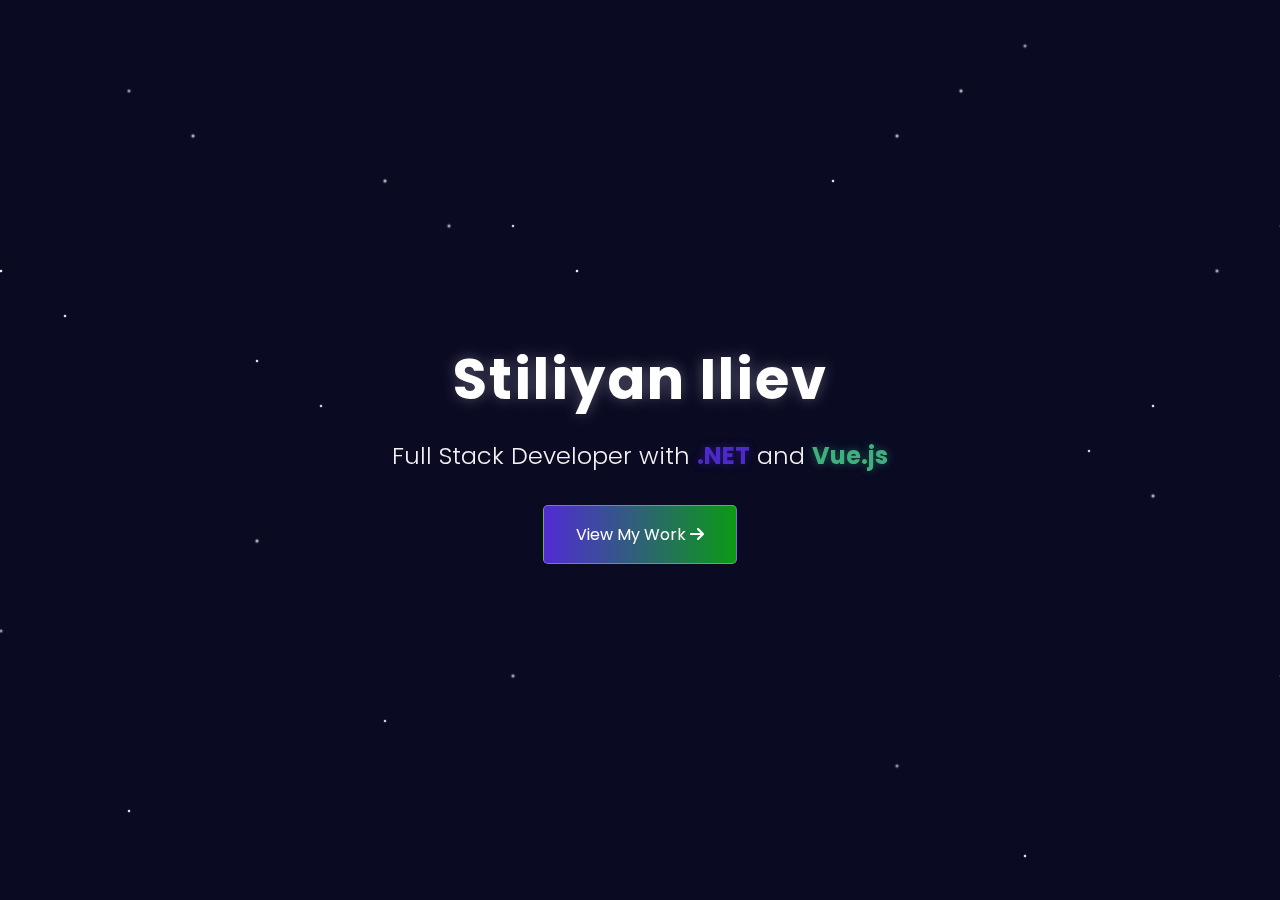
<file: index.html>
<!DOCTYPE html>
<html lang="en">
<head>
    <meta charset="UTF-8">
    <meta name="viewport" content="width=device-width, initial-scale=1.0">
    <title>Stiliyan Iliev – Personal Portfolio</title>
    <link rel="stylesheet" href="https://cdnjs.cloudflare.com/ajax/libs/font-awesome/6.0.0/css/all.min.css">
    <link rel="stylesheet" href="styles/main.css">
</head>
<body>
    <div id="app"></div>

    <script src="scripts/router.js"></script>
    <script src="scripts/certificates.js"></script>
    <script src="scripts/recommendations.js"></script>
</body>
</html>
</file>
<file: styles/main.css>
@import "../styles/home/home.css";
@import url('https://fonts.googleapis.com/css2?family=Poppins:wght@300;400;500;600;700&display=swap');
@import "../styles/portfolio/portfolio.css";

body {
    font-family: 'Poppins', sans-serif;
    color: #ffffff;
    box-sizing: border-box;
    margin: 0;
    padding: 0;
    background-color: #0a0a23;
    min-height: 100vh;
    position: relative;
}

/* Global star background effect */
body::before,
body::after {
    content: '';
    position: fixed;
    width: 2px;
    height: 2px;
    background: white;
    top: 50%;
    left: 50%;
    box-shadow: 
        0 0 20px rgba(255, 255, 255, 0.8),
        -50vw -20vh 1px rgba(255, 255, 255, 0.9),
        -40vw -40vh 2px rgba(255, 255, 255, 0.7),
        -30vw -10vh 1px rgba(255, 255, 255, 0.8),
        -20vw -30vh 2px rgba(255, 255, 255, 0.9),
        -10vw -25vh 1px rgba(255, 255, 255, 0.7),
        10vw -15vh 1px rgba(255, 255, 255, 0.8),
        20vw -35vh 2px rgba(255, 255, 255, 0.9),
        30vw -45vh 2px rgba(255, 255, 255, 0.7),
        40vw -5vh 1px rgba(255, 255, 255, 0.8),
        50vw -25vh 1px rgba(255, 255, 255, 0.9),
        -50vw 20vh 2px rgba(255, 255, 255, 0.7),
        -40vw 40vh 1px rgba(255, 255, 255, 0.8),
        -30vw 10vh 2px rgba(255, 255, 255, 0.9),
        -20vw 30vh 1px rgba(255, 255, 255, 0.7),
        -10vw 25vh 2px rgba(255, 255, 255, 0.8),
        10vw 15vh 1px rgba(255, 255, 255, 0.9),
        20vw 35vh 2px rgba(255, 255, 255, 0.7),
        30vw 45vh 1px rgba(255, 255, 255, 0.8),
        40vw 5vh 2px rgba(255, 255, 255, 0.9),
        50vw 25vh 1px rgba(255, 255, 255, 0.7),
        -45vw -15vh 1px rgba(255, 255, 255, 0.8),
        -35vw -35vh 2px rgba(255, 255, 255, 0.9),
        -25vw -5vh 1px rgba(255, 255, 255, 0.7),
        -15vw -25vh 2px rgba(255, 255, 255, 0.8),
        -5vw -20vh 1px rgba(255, 255, 255, 0.9),
        5vw -10vh 2px rgba(255, 255, 255, 0.7),
        15vw -30vh 1px rgba(255, 255, 255, 0.8),
        25vw -40vh 2px rgba(255, 255, 255, 0.9),
        35vw 0vh 1px rgba(255, 255, 255, 0.7),
        45vw -20vh 2px rgba(255, 255, 255, 0.8);
    animation: twinkle 8s ease-in-out infinite alternate;
    z-index: -1;
    pointer-events: none;
}

body::after {
    animation-delay: -4s;
}

@keyframes twinkle {
    0% {
        opacity: 0.3;
        transform: scale(0.5);
    }
    50% {
        opacity: 1;
        transform: scale(1.2);
    }
    100% {
        opacity: 0.3;
        transform: scale(0.5);
    }
}

.container {
    width: 100%;
    min-height: 100vh;
    position: relative;
}

.about-container,
.floating-header,
.section {
    position: relative;
    z-index: 1;
}

.floating-header {
    text-align: center;
    background: rgba(10, 10, 35, 0.8);
    backdrop-filter: blur(10px);
    padding: 1rem 2rem;
    border-radius: 10px;
    margin-bottom: 2rem;
}

.floating-header h1 {
    font-size: 2rem;
    margin: 0;
    margin-bottom: 0.5rem;
    font-weight: 600;
}

.floating-header p {
    font-size: 1.2rem;
    margin: 0;
    font-weight: 300;
}

.highlight:nth-child(1) {
    color: #512bd4; /* Official .NET purple */
    font-weight: 700;
    text-shadow: 0 0 10px rgba(81, 43, 212, 0.5);
}

.highlight:nth-child(2) {
    color: #42b883; /* Vue.js green */
    font-weight: 700;
    text-shadow: 0 0 10px rgba(66, 184, 131, 0.5);
}

/* Responsive Design */
@media (max-width: 1400px) {
    .container {
        max-width: 1320px;
    }
    
    .floating-header {
        padding: 1.5rem;
    }
}

@media (max-width: 1200px) {
    .container {
        max-width: 1140px;
    }
    
    .floating-header h1 {
        font-size: 1.8rem;
    }
}

@media (max-width: 992px) {
    .container {
        max-width: 960px;
    }
    
    .floating-header {
        padding: 1.2rem 1.8rem;
    }
    
    .floating-header h1 {
        font-size: 1.6rem;
    }
    
    .floating-header p {
        font-size: 1.1rem;
    }
}

@media (max-width: 768px) {
    .container {
        max-width: 720px;
    }
    
    .floating-header {
        padding: 1rem 1.5rem;
        margin-bottom: 1.5rem;
    }
    
    .floating-header h1 {
        font-size: 1.4rem;
    }
    
    .floating-header p {
        font-size: 1rem;
    }
}

@media (max-width: 576px) {
    .container {
        max-width: 540px;
    }
    
    .floating-header {
        padding: 0.8rem 1.2rem;
        margin-bottom: 1rem;
    }
    
    .floating-header h1 {
        font-size: 1.2rem;
        margin-bottom: 0.3rem;
    }
    
    .floating-header p {
        font-size: 0.9rem;
    }
}
</file>
